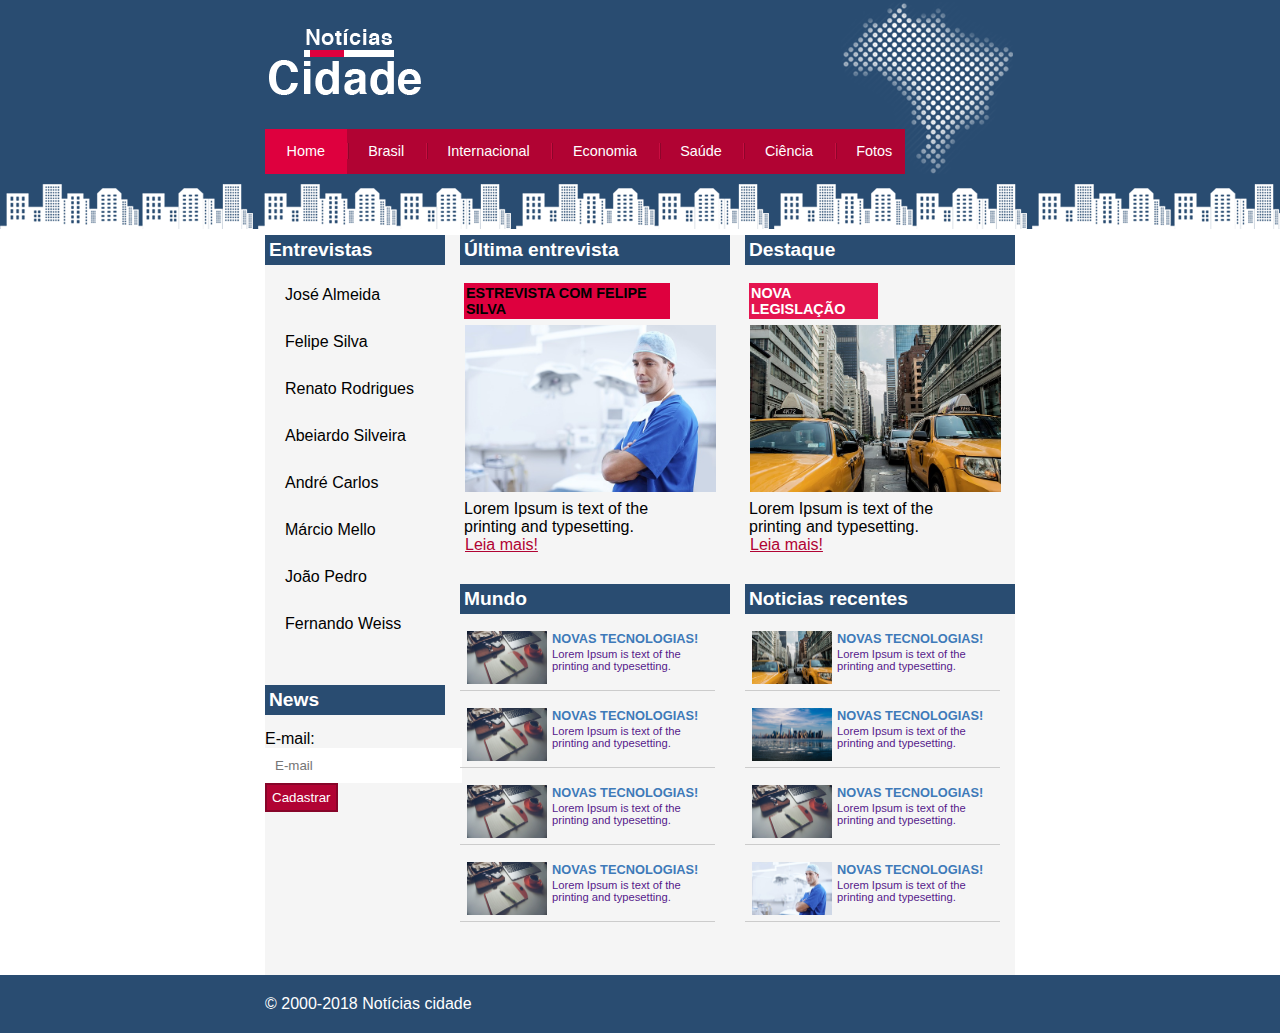
<file: index.html>
<!DOCTYPE html>
<html lang="en">
<head>
    <meta charset="UTF-8">
    <meta http-equiv="X-UA-Compatible" content="IE=edge">
    <meta name="viewport" content="width=device-width, initial-scale=1.0">
    <title>Notícias cidade - seu site de notícias</title>

    <!-- estilo customizado -->
    <link rel="stylesheet" type="text/css" href="css/style.css">
</head>
<body id="tres-colunas" class="home">
    
    <!-- inicio container -->
    <div id="container">
        
        <!-- inicio topo-->
        <header id="topo">
            <h1 class="logo">Notícias Cidade</h1>
          
            <ul id="navegação">
                <li class="primeiro"><a id="home" href="index.html">Home</a></li>
                <li ><a id="brasil" href="brasil.html">Brasil</a></li>
                <li ><a id="internacional" href="">Internacional</a></li>
                <li ><a id="economia" href="">Economia</a></li>
                <li ><a id="saúde" href="">Saúde</a></li>
                <li ><a id="ciencia" href="">Ciência</a></li>
                <li ><a id="fotos" href="fotos.html">Fotos</a></li>
            </ul>
        </header>  <!-- Fim topo -->

        <main class="conteudo">
            <!-- conteudo primario -->
            <div class="item"> 
                <div id="item-1">
                    <h1 class="titulo-conteudo">Última entrevista</h1>
                    <h2>ESTREVISTA COM FELIPE SILVA</h2> 
                    <img id="imagem-1" src="./img/doutor.jpg">
                    <p id="p-1">Lorem Ipsum is text of the printing and typesetting. </p>
                    <a id="a-1" href="entrevista.html">Leia mais!</a>

                    <div id="lista-noticias">
                        <h1 class="titulo-conteudo">Mundo</h1>

                        <ul>
                            <li><a href="">
                                <img src="./img/tecnologia.jpg" width="80">
                                <h3>NOVAS TECNOLOGIAS!</h3>
                                <p>Lorem Ipsum is text of the printing and typesetting.</p>
                            </a></li>
                        </ul>
                        <ul>
                            <li><a href=""><img src="./img/tecnologia.jpg" width="80">
                                <h3>NOVAS TECNOLOGIAS!</h3>
                                <p>Lorem Ipsum is text of the printing and typesetting.</p></a></li>
                        </ul>
                        <ul>
                            <li><a href=""><img src="./img/tecnologia.jpg" width="80">
                                <h3>NOVAS TECNOLOGIAS!</h3>
                                <p>Lorem Ipsum is text of the printing and typesetting.</p></a></li>
                        </ul>
                        <ul>
                            <li><a href=""><img src="./img/tecnologia.jpg" width="80">
                                <h3>NOVAS TECNOLOGIAS!</h3>
                                <p>Lorem Ipsum is text of the printing and typesetting.</p></a></li>
                        </ul>
                    
                    </div>
                </div> 
            </div>
            
            <!-- conteudo secundario  -->
            <div class="item"> 
                <div id="item-2">
                    <h1 class="titulo-conteudo">Destaque</h1>
                    <h2>NOVA LEGISLAÇÃO</h2> 
                    <img id="imagem-1" src="./img/taxi.jpg">
                    <p id="p-1">Lorem Ipsum is text of the printing and typesetting. </p>
                    <a id="a-1" href="nova-legislação.html">Leia mais!</a>
                    <div id="secundario-baixo">
                        
                        <div id="lista-noticias">
                            <h1 class="titulo-conteudo">Noticias recentes</h1>
    
                            <ul>
                                <li><a href="">
                                    <img src="./img/taxi.jpg" width="80">
                                    <h3>NOVAS TECNOLOGIAS!</h3>
                                    <p>Lorem Ipsum is text of the printing and typesetting.</p>
                                </a></li>
                            </ul>
                            <ul>
                                <li><a href=""><img src="./img/cidade.jpg" width="80">
                                    <h3>NOVAS TECNOLOGIAS!</h3>
                                    <p>Lorem Ipsum is text of the printing and typesetting.</p></a></li>
                            </ul>
                            <ul>
                                <li><a href=""><img src="./img/tecnologia.jpg" width="80">
                                    <h3>NOVAS TECNOLOGIAS!</h3>
                                    <p>Lorem Ipsum is text of the printing and typesetting.</p></a></li>
                            </ul>
                            <ul>
                                <li><a href=""><img src="./img/doutor.jpg" width="80">
                                    <h3>NOVAS TECNOLOGIAS!</h3>
                                    <p>Lorem Ipsum is text of the printing and typesetting.</p></a></li>
                            </ul>
                        
                        </div>

                       </div>
                </div>
            </div>
            
            
            <!-- menu lateral  -->
            <div  class="item"> 
                <div id="item-3">
                    <div id="menu-lateral">
                        
                        
                    <h1>Entrevistas</h1>
                    <ul>
                        
                        <li ><a id="ja" href="">José Almeida</a></li>
                        <li ><a id="fs" href="">Felipe Silva</a></li>
                        <li ><a id="rr" href="">Renato Rodrigues</a></li>
                        <li ><a id="as" href="">Abeiardo Silveira</a></li>
                        <li ><a id="ac" href="">André Carlos</a></li>
                        <li ><a id="mm" href="">Márcio Mello</a></li>
                        <li ><a id="jp" href="">João Pedro</a></li>
                        <li ><a id="fw" href="">Fernando Weiss</a></li>
                    </ul>
                
                    <h1 id="titulo-2">News</h1>
                    
                    <form>
                        <label  for="E-mail">E-mail:</label>
                        <input type="email" name="E-mail" id="email" placeholder="E-mail">
                        <button id="botao">Cadastrar</button>
                    </form>
                    
                    </div>
                </div>
            </div>
        </main>
        
        
    </div> <!-- Fim container -->

    <div id="container-rodape"  >
       <div id="rodape"> 
        &copy; 2000-2018 Notícias cidade</div>
    </div>
    
</body>
</html>
</file>
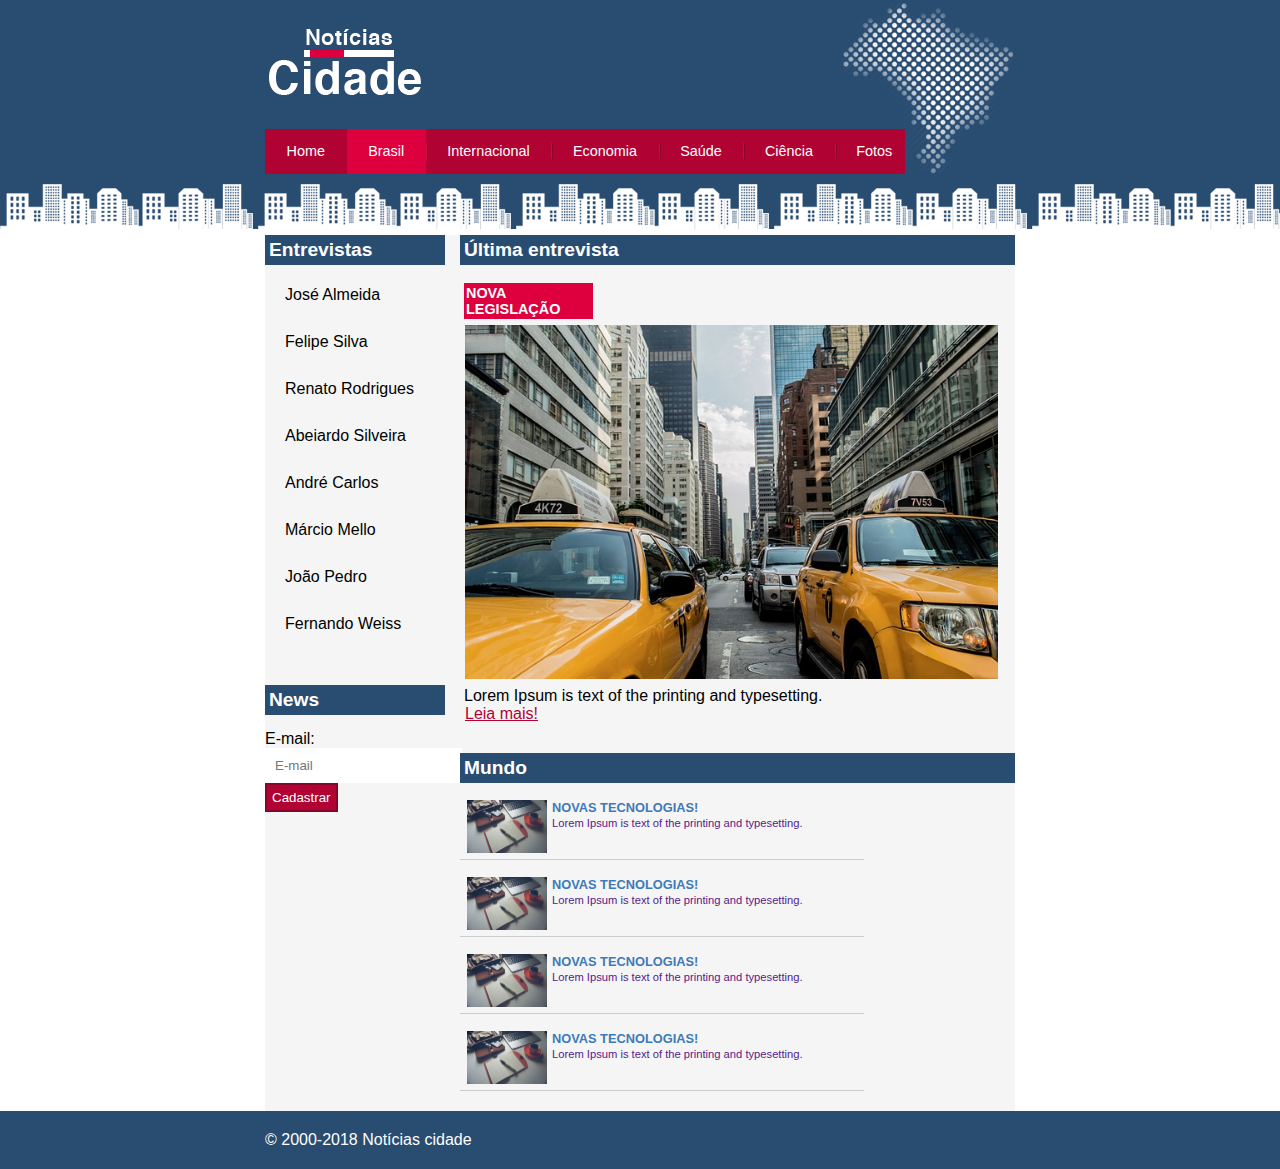
<file: brasil.html>
<!DOCTYPE html>
<html lang="en">
<head>
    <meta charset="UTF-8">
    <meta http-equiv="X-UA-Compatible" content="IE=edge">
    <meta name="viewport" content="width=device-width, initial-scale=1.0">
    <title>Notícias cidade - Brasil</title>

    <!-- estilo customizado -->
    <link rel="stylesheet" type="text/css" href="css/style.css">
</head>
<body id="duas-colunas" class="brasil">
    
    <!-- inicio container -->
    <div id="container">
        
        <!-- inicio topo-->
        <header id="topo">
            <h1 class="logo">Notícias Cidade</h1>
          
            <ul id="navegação">
                <li class="primeiro"><a id="home" href="index.html">Home</a></li>
                <li ><a id="brasil" href="brasil.html">Brasil</a></li>
                <li ><a id="internacional" href="">Internacional</a></li>
                <li ><a id="economia" href="">Economia</a></li>
                <li ><a id="saúde" href="">Saúde</a></li>
                <li ><a id="ciencia" href="">Ciência</a></li>
                <li ><a id="fotos" href="fotos.html">Fotos</a></li>
            </ul>
        </header>  <!-- Fim topo -->

        <main class="conteudo">
            
             <!-- conteudo primario -->
             <div class="item"> 
                <div id="item-1">
                    <h1 class="titulo-conteudo">Última entrevista</h1>
                    <h2>NOVA LEGISLAÇÃO</h2> 
                    <img id="imagem-1" src="./img/taxi.jpg">
                    <p id="p-1">Lorem Ipsum is text of the printing and typesetting. </p>
                    <a id="a-1" href="">Leia mais!</a>

                    <div id="lista-noticias">
                        <h1 class="titulo-conteudo">Mundo</h1>

                        <ul>
                            <li><a href="">
                                <img src="./img/tecnologia.jpg" width="80">
                                <h3>NOVAS TECNOLOGIAS!</h3>
                                <p>Lorem Ipsum is text of the printing and typesetting.</p>
                            </a></li>
                        </ul>
                        <ul>
                            <li><a href=""><img src="./img/tecnologia.jpg" width="80">
                                <h3>NOVAS TECNOLOGIAS!</h3>
                                <p>Lorem Ipsum is text of the printing and typesetting.</p></a></li>
                        </ul>
                        <ul>
                            <li><a href=""><img src="./img/tecnologia.jpg" width="80">
                                <h3>NOVAS TECNOLOGIAS!</h3>
                                <p>Lorem Ipsum is text of the printing and typesetting.</p></a></li>
                        </ul>
                        <ul>
                            <li><a href=""><img src="./img/tecnologia.jpg" width="80">
                                <h3>NOVAS TECNOLOGIAS!</h3>
                                <p>Lorem Ipsum is text of the printing and typesetting.</p></a></li>
                        </ul>
                    
                    </div>
                </div> 
            </div>
            
            
             <!-- menu lateral  -->
             <div  class="item"> 
                <div id="item-3">
                    <div id="menu-lateral">
                        
                        
                    <h1>Entrevistas</h1>
                    <ul>
                        
                        <li ><a id="ja" href="">José Almeida</a></li>
                        <li ><a id="fs" href="">Felipe Silva</a></li>
                        <li ><a id="rr" href="">Renato Rodrigues</a></li>
                        <li ><a id="as" href="">Abeiardo Silveira</a></li>
                        <li ><a id="ac" href="">André Carlos</a></li>
                        <li ><a id="mm" href="">Márcio Mello</a></li>
                        <li ><a id="jp" href="">João Pedro</a></li>
                        <li ><a id="fw" href="">Fernando Weiss</a></li>
                    </ul>
                
                    <h1 id="titulo-2">News</h1>
                    
                    <form>
                        <label  for="E-mail">E-mail:</label>
                        <input type="email" name="E-mail" id="email" placeholder="E-mail">
                        <button id="botao">Cadastrar</button>
                    </form>
                    
                    </div>
                </div>
            </div>


        </main>
        
        
    </div> <!-- Fim container -->

    <div id="container-rodape" style="clear: both" >
       <div id="rodape"> 
        &copy; 2000-2018 Notícias cidade</div>
    </div>
    
</body>
</html>
</file>
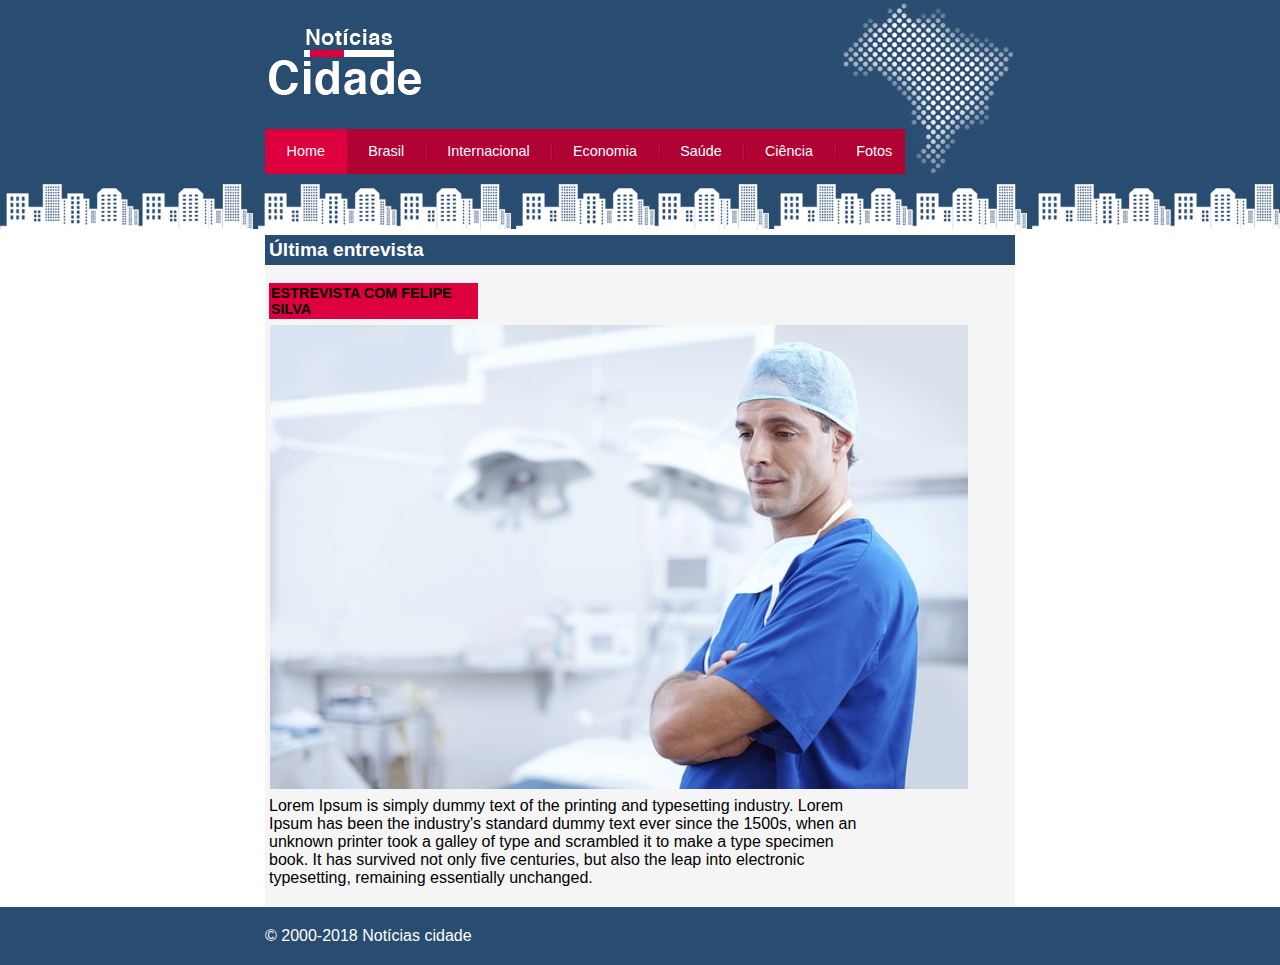
<file: entrevista.html>
<!DOCTYPE html>
<html lang="en">
<head>
    <meta charset="UTF-8">
    <meta http-equiv="X-UA-Compatible" content="IE=edge">
    <meta name="viewport" content="width=device-width, initial-scale=1.0">
    <title>Notícias cidade - Brasil</title>

    <!-- estilo customizado -->
    <link rel="stylesheet" type="text/css" href="css/style.css">
</head>
<body id="uma-coluna" class="home">
    
    <!-- inicio container -->
    <div id="container">
        
        <!-- inicio topo-->
        <header id="topo">
            <h1 class="logo">Notícias Cidade</h1>
          
            <ul id="navegação">
                <li class="primeiro"><a id="home" href="index.html">Home</a></li>
                <li ><a id="brasil" href="brasil.html">Brasil</a></li>
                <li ><a id="internacional" href="">Internacional</a></li>
                <li ><a id="economia" href="">Economia</a></li>
                <li ><a id="saúde" href="">Saúde</a></li>
                <li ><a id="ciencia" href="">Ciência</a></li>
                <li ><a id="fotos" href="fotos.html">Fotos</a></li>
            </ul>
        </header>  <!-- Fim topo -->

        <main class="conteudo">
            
            <!-- conteudo primario -->
            <div class="item"> 
                <div id="item-1">
                    <h1 class="titulo-conteudo">Última entrevista</h1>
                    <h2>ESTREVISTA COM FELIPE SILVA</h2> 
                    <img id="imagem-1" src="./img/doutor.jpg">
                    <p id="p-1">Lorem Ipsum is simply dummy text of the printing and typesetting industry. Lorem Ipsum has been the industry's standard dummy text ever since the 1500s, when an unknown printer took a galley of type and scrambled it to make a type specimen book. It has survived not only five centuries, but also the leap into electronic typesetting, remaining essentially unchanged. </p>
                    
                </div> 
            </div>
            
        </main>
        
        
    </div> <!-- Fim container -->

    <div id="container-rodape" style="clear: both" >
       <div id="rodape"> 
        &copy; 2000-2018 Notícias cidade</div>
    </div>
    
</body>
</html>
</file>
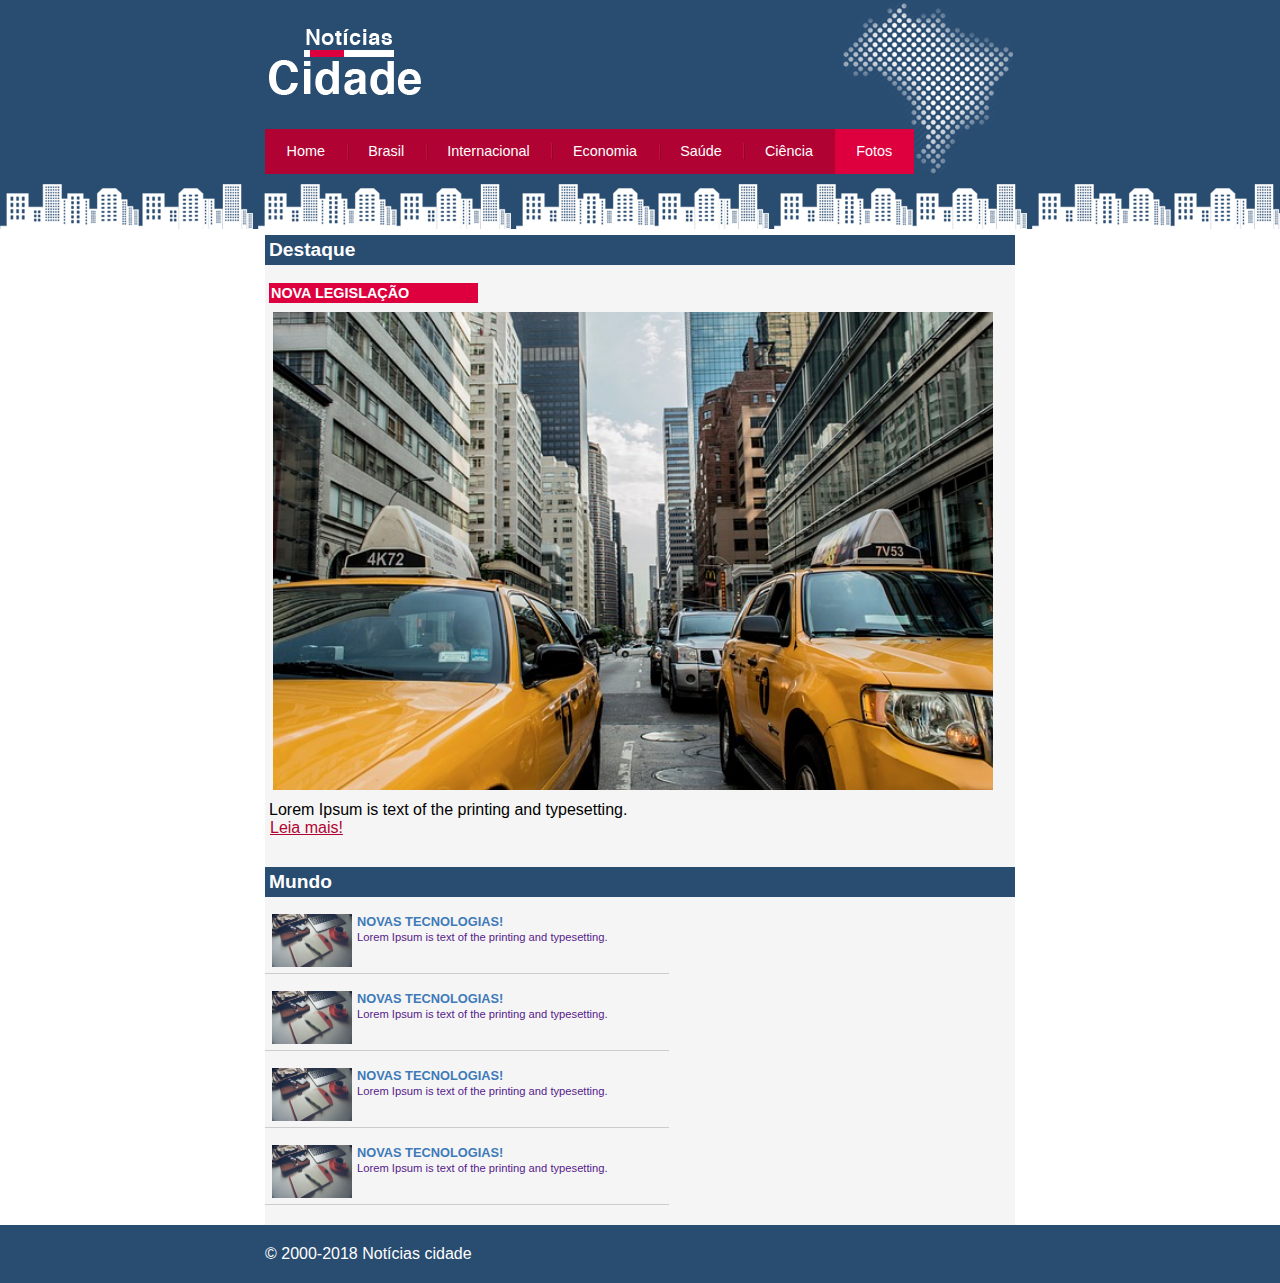
<file: fotos.html>
<!DOCTYPE html>
<html lang="en">
<head>
    <meta charset="UTF-8">
    <meta http-equiv="X-UA-Compatible" content="IE=edge">
    <meta name="viewport" content="width=device-width, initial-scale=1.0">
    <title>Notícias cidade - Brasil</title>

    <!-- estilo customizado -->
    <link rel="stylesheet" type="text/css" href="css/style.css">
</head>
<body id="uma-coluna" class="fotos">
    
    <!-- inicio container -->
    <div id="container">
        
        <!-- inicio topo-->
        <header id="topo">
            <h1 class="logo">Notícias Cidade</h1>
          
            <ul id="navegação">
                <li class="primeiro"><a id="home" href="index.html">Home</a></li>
                <li ><a id="brasil" href="brasil.html">Brasil</a></li>
                <li ><a id="internacional" href="">Internacional</a></li>
                <li ><a id="economia" href="">Economia</a></li>
                <li ><a id="saúde" href="">Saúde</a></li>
                <li ><a id="ciencia" href="">Ciência</a></li>
                <li ><a id="fotos" href="fotos.html">Fotos</a></li>
            </ul>
        </header>  <!-- Fim topo -->

        <main class="conteudo">
            
            <!-- conteudo primario -->
            <div class="item"> 
                <div id="item-1">
                    <h1 class="titulo-conteudo">Destaque</h1>
                    <h2>NOVA LEGISLAÇÃO</h2> 
                    <img id="imagem-1" src="./img/taxi.jpg">
                    <p id="p-1">Lorem Ipsum is text of the printing and typesetting. </p>
                    <a id="a-1" href="">Leia mais!</a>

                    <div id="lista-noticias">
                        <h1 class="titulo-conteudo">Mundo</h1>

                        <ul>
                            <li><a href="">
                                <img src="./img/tecnologia.jpg" width="80">
                                <h3>NOVAS TECNOLOGIAS!</h3>
                                <p>Lorem Ipsum is text of the printing and typesetting.</p>
                            </a></li>
                        </ul>
                        <ul>
                            <li><a href=""><img src="./img/tecnologia.jpg" width="80">
                                <h3>NOVAS TECNOLOGIAS!</h3>
                                <p>Lorem Ipsum is text of the printing and typesetting.</p></a></li>
                        </ul>
                        <ul>
                            <li><a href=""><img src="./img/tecnologia.jpg" width="80">
                                <h3>NOVAS TECNOLOGIAS!</h3>
                                <p>Lorem Ipsum is text of the printing and typesetting.</p></a></li>
                        </ul>
                        <ul>
                            <li><a href=""><img src="./img/tecnologia.jpg" width="80">
                                <h3>NOVAS TECNOLOGIAS!</h3>
                                <p>Lorem Ipsum is text of the printing and typesetting.</p></a></li>
                        </ul>
                    
                    </div>
                </div> 
            </div>
            
            


        </main>
        
        
    </div> <!-- Fim container -->

    <div id="container-rodape" style="clear: both" >
       <div id="rodape"> 
        &copy; 2000-2018 Notícias cidade</div>
    </div>
    
</body>
</html>
</file>
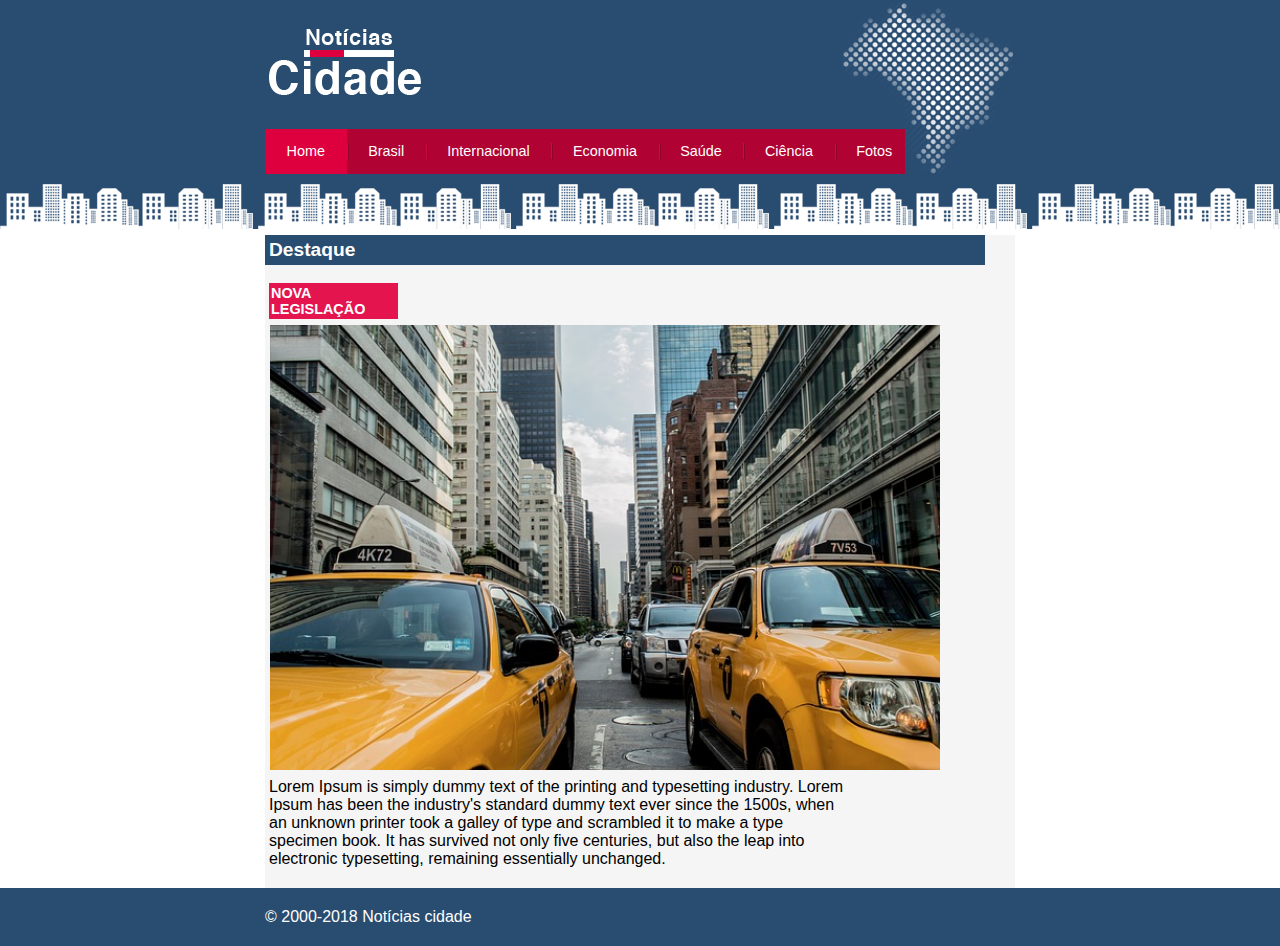
<file: nova-legislação.html>
<!DOCTYPE html>
<html lang="en">
<head>
    <meta charset="UTF-8">
    <meta http-equiv="X-UA-Compatible" content="IE=edge">
    <meta name="viewport" content="width=device-width, initial-scale=1.0">
    <title>Notícias cidade - Brasil</title>

    <!-- estilo customizado -->
    <link rel="stylesheet" type="text/css" href="css/style.css">
</head>
<body id="uma-coluna" class="home">
    
    <!-- inicio container -->
    <div id="container">
        
        <!-- inicio topo-->
        <header id="topo">
            <h1 class="logo">Notícias Cidade</h1>
          
            <ul id="navegação">
                <li class="primeiro"><a id="home" href="index.html">Home</a></li>
                <li ><a id="brasil" href="brasil.html">Brasil</a></li>
                <li ><a id="internacional" href="">Internacional</a></li>
                <li ><a id="economia" href="">Economia</a></li>
                <li ><a id="saúde" href="">Saúde</a></li>
                <li ><a id="ciencia" href="">Ciência</a></li>
                <li ><a id="fotos" href="fotos.html">Fotos</a></li>
            </ul>
        </header>  <!-- Fim topo -->

        <main class="conteudo">
            
            <!-- conteudo primario -->
            <div class="item"> 
                <div id="item-2">
                    <h1 class="titulo-conteudo">Destaque</h1>
                    <h2>NOVA LEGISLAÇÃO</h2> 
                    <img id="imagem-1" src="./img/taxi.jpg">
                    <p id="p-1">Lorem Ipsum is simply dummy text of the printing and typesetting industry. Lorem Ipsum has been the industry's standard dummy text ever since the 1500s, when an unknown printer took a galley of type and scrambled it to make a type specimen book. It has survived not only five centuries, but also the leap into electronic typesetting, remaining essentially unchanged. </p>
                    
                </div> 
            </div>
            
        </main>
        
        
    </div> <!-- Fim container -->

    <div id="container-rodape" style="clear: both" >
       <div id="rodape"> 
        &copy; 2000-2018 Notícias cidade</div>
    </div>
    
</body>
</html>
</file>
<file: css/style.css>
/*estrutura do site*/

* {
    margin: 0;
    padding: 0;
}

body {
    font-family: 'Trebuchet MS', 'Lucida Sans Unicode', 'Lucida Grande', 'Lucida Sans', Arial, sans-serif;
    background: #fff url(../img/fundo.png) repeat-x;
}


#container {
width: 750px;
margin: 0 auto;


}


#topo {
    height: 150px;
    background: url(../img/detalhe-topo.png) no-repeat right top;
    color: #fff;
    padding-top: 25px;
}

.logo {
    width: 152px;
    height: 66px;
    background: url(../img/logo.png) no-repeat center;
    text-indent: -3000px;
}

/* Barra de Navegação*/

ul {
    margin: 0px;
    padding: 0px;
    list-style: none;
    display: flex;
}

#topo ul {
    background: #b10333;
    margin-top: 30px;
    width: 640px;
    flex-direction: row;
}  
   

#topo ul a {
    font-size: 0.9em;
    display: block;
    padding: 0.5em 1.5em;
    line-height: 2.1em;
    text-decoration: none;
    color: white;
    background: url(../img/divisor.png) no-repeat left center;
 }

#topo ul .primeiro a {
    background: none;

}

 #topo ul a:hover {
    color: black;
    transition: 0.3s all;
}

body.home #navegação a#home,
body.brasil #navegação a#brasil,
body.internacional #navegação a#internacional,
body.economia #navegação a#economia,
body.saúde #navegação a#saúde,
body.ciencia #navegação a#ciencia,
body.fotos #navegação a#fotos {
    background: #de003e;
    color: #fff;
    cursor: text;
}

/*conteudo*/

/* como criar um conteudo com 3 colunas usando flex box */

.conteudo {
  margin-top: 60px;
  background: #f5f5f5;
  display: flex;
  justify-content: space-between;
}
#container-rodape {stroke-dashoffset: ;
    background: #294c71;
    padding: 20px;

}

#rodape {
    width: 750px;
    margin: 0 auto;
    color: #fff;
}

 .conteudo  .item:nth-of-type(1){
 order: 1;

}

#tres-colunas .conteudo .item:nth-of-type(2){
    order: 1;
}

#tres-colunas #item-1 {
    width: 270px;
    
    margin: 0 15px 20px 0;
}

#duas-colunas #item-1 {
    width: 555px;
    margin: 0 0 20px 0;
}

#uma-coluna #item-1 {
    width: 750px;
    margin: 0 0 20px 0;
}


#item-2 {
    width: 270px;
    margin: 0 0 20px 0;
}

#item-3 {
    width: 180px;
    
    margin: 0 15px 20px 0;
}

/* menu Lateral */

#menu-lateral {
    display: flex;
    flex-direction: column;
    height: 720px;
}

  #menu-lateral ul {
    display: flex;
    flex-direction: column;
    height: 420px;
}

#menu-lateral ul a{
    text-decoration: none;
    color: black;
    transition: 0.2s all; 
}

#menu-lateral ul a:hover {
    background: #f9f9f9 url(../img/marcador.png) no-repeat left center;
    color: #a1a1a1;
    padding-left: 20px;
}
 h1 {
    background: #294c71;
    color: #fff;
    padding: 4px;
    font-size: 1.2em;
}

#menu-lateral ul li {
    margin: 21px 0 8px 20px;
}

#email {
    border: none;
    padding: 10px;
}

#titulo-2 {
    margin-bottom: 15px;
}

#botao {
    background: #b10333;
    color: #fff;
    cursor: pointer;
    border: 2px solid #870529;
    padding: 5px;
    
}

/* conteudo primario */
h2 {
    background: #de003e;
    color: black;
    font-size: 0.9em;
    margin: 18px 60px 6px 4px;
    padding: 2px;
}

#item-1 #imagem-1{
    width: 93%;
    margin: 0 0 4px 5px;
}

#item-1 #p-1 {
    width: 80%;
    margin-left: 4px;
}

 #a-1 {
    margin-left: 5px;
    color: #b10333;
}


/* conteudo secudario */


#item-2 h2 {
    background:#e4144f;
    color: #fff;
    font-size: 0.9em;
    margin: 18px 137px 6px 4px;
    padding: 2px;
}

#item-2 #imagem-1{
    width: 93%;
    margin: 0 0 4px 5px;
}

#item-2 #p-1 {
    width: 80%;
    margin-left: 4px;
}

#secundario-baixo {
  margin-top: 28px;
}


/* Formataçaõ lista de noticias */

#lista-noticias  {
    margin-top: 30px;
}

#lista-noticias li {
    margin-top: 10px;
    padding: 2px;
    border-bottom: 1px solid #ccc;
    height: 62px;
}

#lista-noticias li a img {
    float: left;
    margin: 5px;
}
#lista-noticias a{
    text-decoration: none;
}

#lista-noticias li a h3 {
    font-size: 0.8em;
    color: #3e7ab9;
    padding: 5px 0 2px 3px;
}

#lista-noticias li a p {
    font-size: 0.7em;
}

#lista-noticias li:hover {
    background: #eee;
    cursor: pointer;
}

/* Brasil */

.brasil #item-1 #imagem-1 {
    width: 96%;
}

.brasil #item-1 h2 {
    color: #fff;
    width: 125px;
}
.brasil #lista-noticias ul li p{
    width: 400px;
}

/* Fotos */

.fotos #item-1 #imagem-1 {
    width: 96%;
    padding: 3px;
}

.fotos #item-1 h2 {
    color: #fff;
    width: 125px;
}
.fotos #lista-noticias ul li p{
    width: 400px;
}


/* EDIÇOÇIS DO LEIA MAIS ITEM-2 */
#uma-coluna #item-2 {
    width: 96%;
}

#uma-coluna #item-2 h2 {
    width: 125px;
}

/* EDIÇOÇIS DO LEIA MAIS ITEM-1 */

#uma-coluna #item-1 h2 {
    width: 205px;
}
</file>
